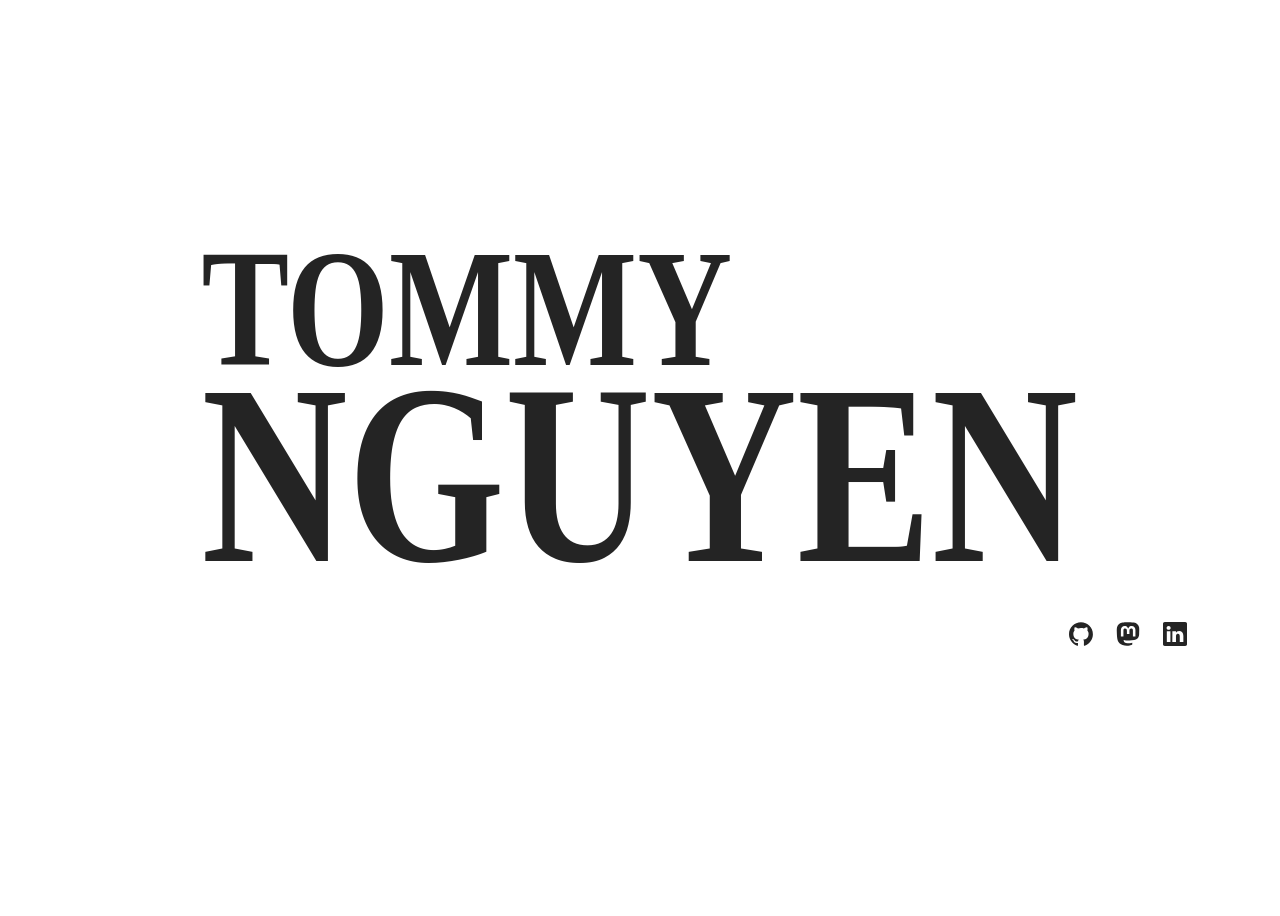
<file: index.html>
<!DOCTYPE html>
<html lang="en">
  <head>
    <meta charset="utf-8">
    <meta name="description" content="About Tommy Nguyen">
    <meta name="viewport" content="width=device-width, initial-scale=1">
    <title>tommy.nguyen.works</title>
    <style>
      @property --background-color {
        syntax: "<color>";
        inherits: true;
        initial-value: #ffffff;
      }
      @property --foreground-color {
        syntax: "<color>";
        inherits: true;
        initial-value: #242424;
      }
      @media screen and (prefers-color-scheme: dark) {
        :root {
          --background-color: #292929;
          --foreground-color: #ffffff;
        }
      }
      body {
        display: flex;
        flex-direction: column;
        justify-content: center;
        background-color: var(--background-color);
        min-height: 100svh;
        color: var(--foreground-color);
        font-family: Helvetica, Arial, sans-serif;
        font-size: 24px;
      }
      div {
        margin: auto;
      }
      a {
        margin: 0 8px;
        text-decoration: none;
        color: var(--foreground-color);
      }
      a > svg {
        width: 1em;
        height: 1em;
      }
      h1, h2 {
        margin: -0.3em 0 0;
        padding: 0;
        text-transform: uppercase;
        font-family: Times New Roman, serif;
        scale: 0.79 1;
      }
      h1 {
        font-size: 13vw; /* 78pt */
      }
      h2 {
        font-size: 20vw; /* 120pt */
      }
      p {
        margin: 0;
        padding: 0;
        text-align: right;
      }
    </style>
  </head>
  <body>
    <div>
      <h1>Tommy</h1>
      <h2>Nguyen</h2>
      <p>
        <a href="https://github.com/tido64" rel="me" aria-label="GitHub">
          <svg xmlns="http://www.w3.org/2000/svg" fill="currentColor" viewBox="0 0 98 96">
            <path
              fill-rule="evenodd"
              clip-rule="evenodd"
              d="M48.854 0C21.839 0 0 22 0 49.217c0 21.756 13.993 40.172 33.405 46.69 2.427.49 3.316-1.059 3.316-2.362 0-1.141-.08-5.052-.08-9.127-13.59 2.934-16.42-5.867-16.42-5.867-2.184-5.704-5.42-7.17-5.42-7.17-4.448-3.015.324-3.015.324-3.015 4.934.326 7.523 5.052 7.523 5.052 4.367 7.496 11.404 5.378 14.235 4.074.404-3.178 1.699-5.378 3.074-6.6-10.839-1.141-22.243-5.378-22.243-24.283 0-5.378 1.94-9.778 5.014-13.2-.485-1.222-2.184-6.275.486-13.038 0 0 4.125-1.304 13.426 5.052a46.97 46.97 0 0 1 12.214-1.63c4.125 0 8.33.571 12.213 1.63 9.302-6.356 13.427-5.052 13.427-5.052 2.67 6.763.97 11.816.485 13.038 3.155 3.422 5.015 7.822 5.015 13.2 0 18.905-11.404 23.06-22.324 24.283 1.78 1.548 3.316 4.481 3.316 9.126 0 6.6-.08 11.897-.08 13.526 0 1.304.89 2.853 3.316 2.364 19.412-6.52 33.405-24.935 33.405-46.691C97.707 22 75.788 0 48.854 0z"
              fill="inherit"
            />
          </svg>
        </a>
        <a href="https://hachyderm.io/@tido" rel="me" aria-label="Mastodon">
          <svg xmlns="http://www.w3.org/2000/svg" fill="currentColor" viewBox="0 0 74 79">
            <path
              d="M73.7014 17.9592C72.5616 9.62034 65.1774 3.04876 56.424 1.77536C54.9472 1.56019 49.3517 0.7771 36.3901 0.7771H36.2933C23.3281 0.7771 20.5465 1.56019 19.0697 1.77536C10.56 3.01348 2.78877 8.91838 0.903306 17.356C-0.00357857 21.5113 -0.100361 26.1181 0.068112 30.3439C0.308275 36.404 0.354874 42.4535 0.91406 48.489C1.30064 52.498 1.97502 56.4751 2.93215 60.3905C4.72441 67.6217 11.9795 73.6395 19.0876 76.0945C26.6979 78.6548 34.8821 79.0799 42.724 77.3221C43.5866 77.1245 44.4398 76.8953 45.2833 76.6342C47.1867 76.0381 49.4199 75.3714 51.0616 74.2003C51.0841 74.1839 51.1026 74.1627 51.1156 74.1382C51.1286 74.1138 51.1359 74.0868 51.1368 74.0592V68.2108C51.1364 68.185 51.1302 68.1596 51.1185 68.1365C51.1069 68.1134 51.0902 68.0932 51.0695 68.0773C51.0489 68.0614 51.0249 68.0503 50.9994 68.0447C50.9738 68.0391 50.9473 68.0392 50.9218 68.045C45.8976 69.226 40.7491 69.818 35.5836 69.8087C26.694 69.8087 24.3031 65.6569 23.6184 63.9285C23.0681 62.4347 22.7186 60.8764 22.5789 59.2934C22.5775 59.2669 22.5825 59.2403 22.5934 59.216C22.6043 59.1916 22.621 59.1702 22.6419 59.1533C22.6629 59.1365 22.6876 59.1248 22.714 59.1191C22.7404 59.1134 22.7678 59.1139 22.794 59.1206C27.7345 60.2936 32.799 60.8856 37.8813 60.8843C39.1036 60.8843 40.3223 60.8843 41.5447 60.8526C46.6562 60.7115 52.0437 60.454 57.0728 59.4874C57.1983 59.4628 57.3237 59.4416 57.4313 59.4098C65.3638 57.9107 72.9128 53.2051 73.6799 41.2895C73.7086 40.8204 73.7803 36.3758 73.7803 35.889C73.7839 34.2347 74.3216 24.1533 73.7014 17.9592ZM61.4925 47.6918H53.1514V27.5855C53.1514 23.3526 51.3591 21.1938 47.7136 21.1938C43.7061 21.1938 41.6988 23.7476 41.6988 28.7919V39.7974H33.4078V28.7919C33.4078 23.7476 31.3969 21.1938 27.3894 21.1938C23.7654 21.1938 21.9552 23.3526 21.9516 27.5855V47.6918H13.6176V26.9752C13.6176 22.7423 14.7157 19.3795 16.9118 16.8868C19.1772 14.4 22.1488 13.1231 25.8373 13.1231C30.1064 13.1231 33.3325 14.7386 35.4832 17.9662L37.5587 21.3949L39.6377 17.9662C41.7884 14.7386 45.0145 13.1231 49.2765 13.1231C52.9614 13.1231 55.9329 14.4 58.2055 16.8868C60.4017 19.3772 61.4997 22.74 61.4997 26.9752L61.4925 47.6918Z"
              fill="inherit"
            />
          </svg>
        </a>
        <a href="https://www.linkedin.com/in/tommy-n-62894629" rel="me" aria-label="LinkedIn">
          <svg xmlns="http://www.w3.org/2000/svg" fill="currentColor" viewBox="0 0 16 16">
            <path
              d="M0 1.146C0 .513.526 0 1.175 0h13.65C15.474 0 16 .513 16 1.146v13.708c0 .633-.526 1.146-1.175 1.146H1.175C.526 16 0 15.487 0 14.854V1.146zm4.943 12.248V6.169H2.542v7.225h2.401zm-1.2-8.212c.837 0 1.358-.554 1.358-1.248-.015-.709-.52-1.248-1.342-1.248-.822 0-1.359.54-1.359 1.248 0 .694.521 1.248 1.327 1.248h.016zm4.908 8.212V9.359c0-.216.016-.432.08-.586.173-.431.568-.878 1.232-.878.869 0 1.216.662 1.216 1.634v3.865h2.401V9.25c0-2.22-1.184-3.252-2.764-3.252-1.274 0-1.845.7-2.165 1.193v.025h-.016a5.54 5.54 0 0 1 .016-.025V6.169h-2.4c.03.678 0 7.225 0 7.225h2.4z"
            />
          </svg>
        </a>
      </p>
    </div>
  </body>
</html>
</file>
